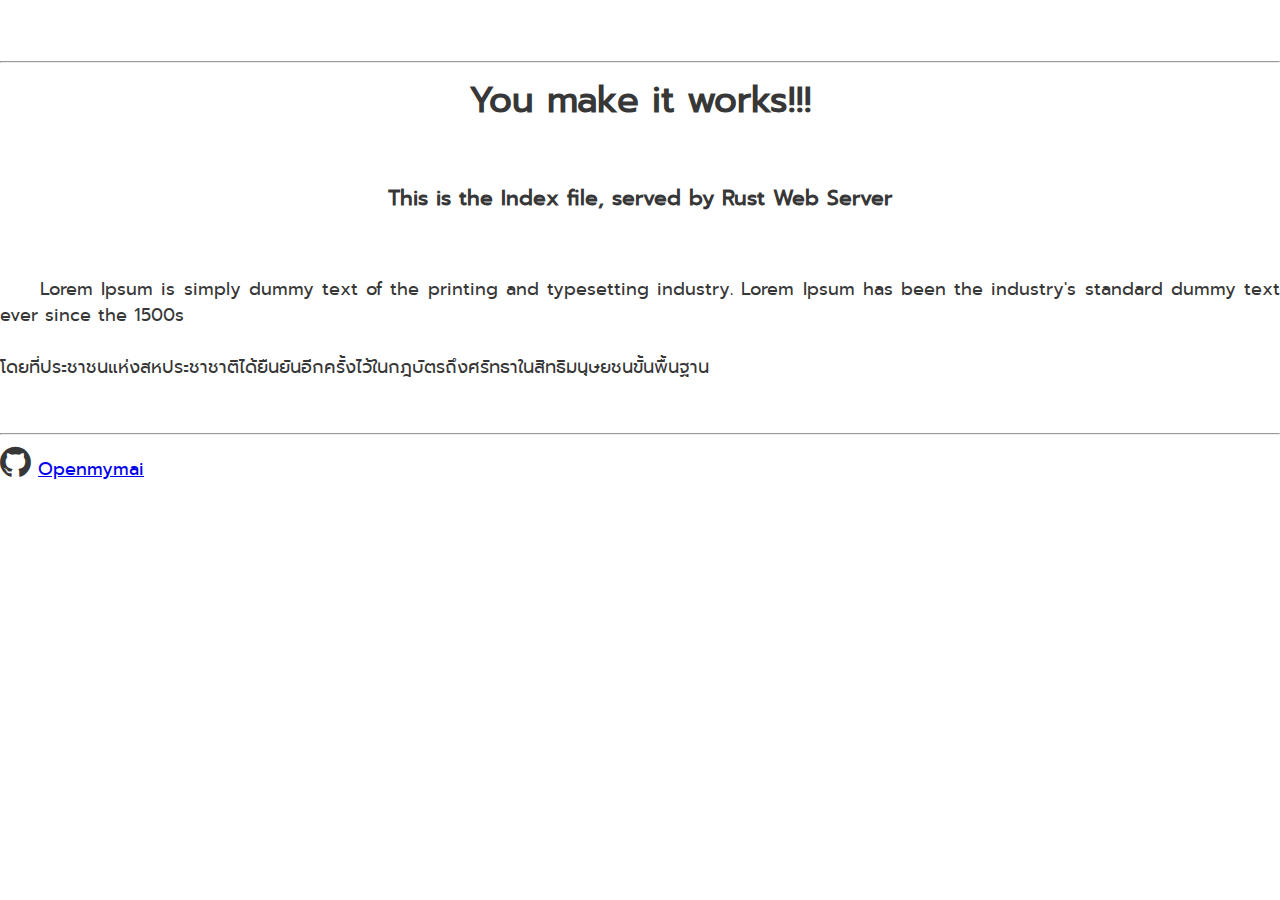
<file: public/index.html>
<!doctype html>
<html lang="en">
  <head>
    <meta charset="utf-8">
    <meta name="viewport" content="width=device-width, initial-scale=1">
    <link rel="stylesheet" href="https://cdnjs.cloudflare.com/ajax/libs/font-awesome/4.7.0/css/font-awesome.min.css">
    <title>Web Server Index Page</title>
    <link rel="stylesheet" type="text/css" href="style.css">
    <link href="https://cdn.jsdelivr.net/npm/bootstrap@5.2.1/dist/css/bootstrap.min.css" rel="stylesheet" integrity="sha384-iYQeCzEYFbKjA/T2uDLTpkwGzCiq6soy8tYaI1GyVh/UjpbCx/TYkiZhlZB6+fzT" crossorigin="anonymous">
    <link rel="stylesheet" href="https://fonts.googleapis.com/css2?family=Prompt">
  </head>
  <body>
    <br />
    <br />
    
      <div class="container">
        <hr />
        <center>
          <h1>You make it works!!!</h1>
          <br />
          <h3>This is the Index file, served by Rust Web Server</h3>
        </center>
        <br />
        <p style="text-align: justify">
          Lorem Ipsum is simply dummy text of the printing and typesetting industry. 
          Lorem Ipsum has been the industry's standard dummy text ever since the 1500s
        <br />
        <br />
          โดยที่ประชาชนแห่งสหประชาชาติได้ยืนยันอีกครั้งไว้ในกฎบัตรถึงศรัทธาในสิทธิมนุษยชนขั้นพื้นฐาน
        </p>
        <br />
        <hr />
        <i class="fa fa-github" style="font-size:36px"></i>
        <a href="https://github.com/openmymai">
          Openmymai
        </a>
      </div>
  </body>
</html>
</file>
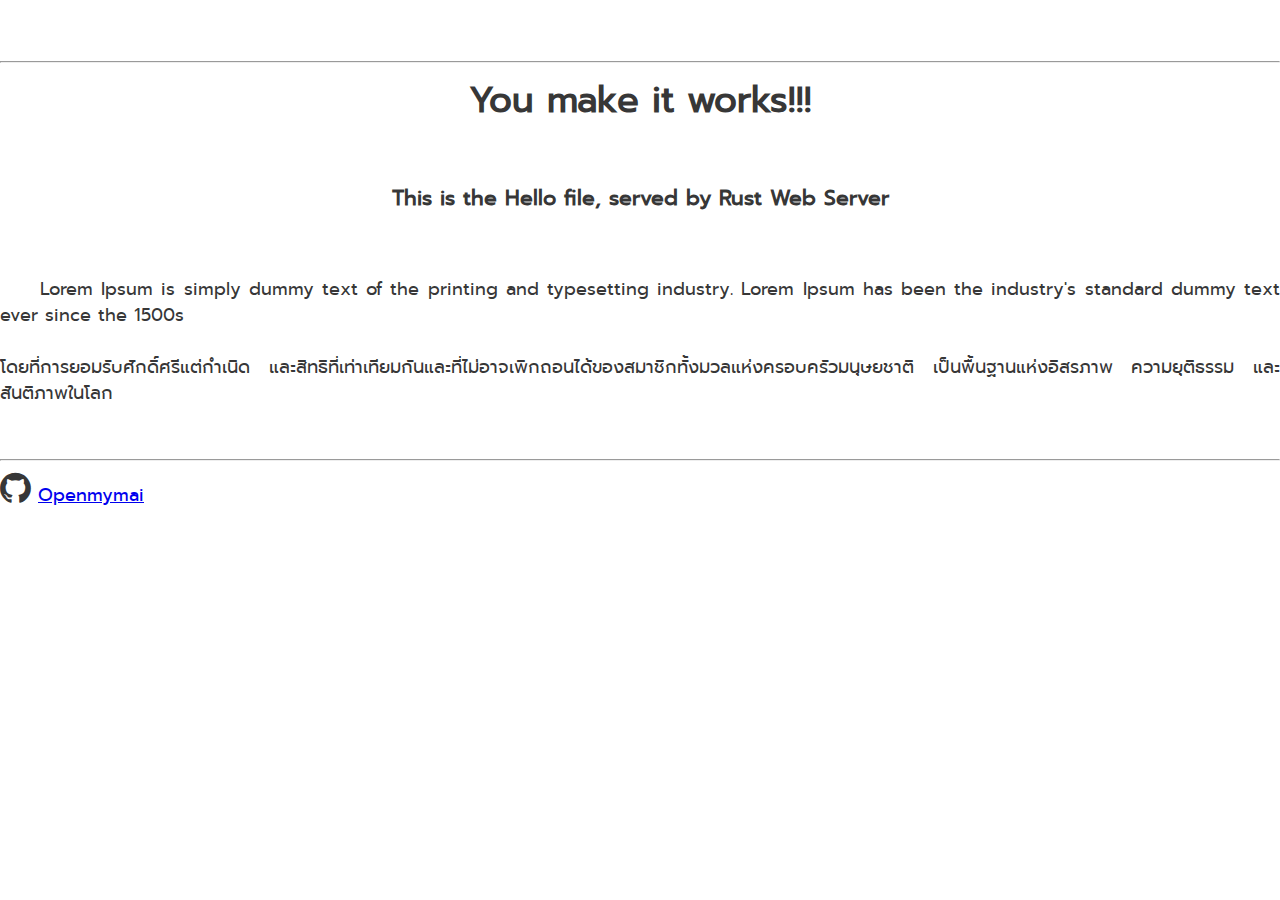
<file: public/hello.html>
<!doctype html>
<html lang="en">
  <head>
    <meta charset="utf-8">
    <meta name="viewport" content="width=device-width, initial-scale=1">
    <link rel="stylesheet" href="https://cdnjs.cloudflare.com/ajax/libs/font-awesome/4.7.0/css/font-awesome.min.css">
    <title>Web Server Hello Page</title>
    <link rel="stylesheet" type="text/css" href="style.css">
    <link href="https://cdn.jsdelivr.net/npm/bootstrap@5.2.1/dist/css/bootstrap.min.css" rel="stylesheet" integrity="sha384-iYQeCzEYFbKjA/T2uDLTpkwGzCiq6soy8tYaI1GyVh/UjpbCx/TYkiZhlZB6+fzT" crossorigin="anonymous">
  </head>
  <body>
    <br />
    <br />
    
      <div class="container">
        <hr />
        <center>
          <h1>You make it works!!!</h1>
          <br />
          <h3>This is the Hello file, served by Rust Web Server</h3>
        </center>
        <br />
        <p style="text-align: justify">
          Lorem Ipsum is simply dummy text of the printing and typesetting industry. 
          Lorem Ipsum has been the industry's standard dummy text ever since the 1500s
        <br />
        <br />
        โดยที่การยอมรับศักดิ์ศรีแต่กำเนิด และสิทธิที่เท่าเทียมกันและที่ไม่อาจเพิกถอนได้ของสมาชิกทั้งมวลแห่งครอบครัวมนุษยชาติ 
        เป็นพื้นฐานแห่งอิสรภาพ ความยุติธรรม และสันติภาพในโลก
        </p>
        <br />
        <hr />
        <i class="fa fa-github" style="font-size:36px"></i>
        <a href="https://github.com/openmymai">
          Openmymai
        </a>
      </div>
  </body>
</html>
</file>
<file: public/style.css>
@font-face {
  font-family: 'promptregular';
  src: url('./prompt.woff2') format('woff2'),
       url('./prompt.woff') format('woff');
  font-weight: normal;
  font-style: normal;
}

html {
  -ms-text-size-adjust: 100%;
  -webkit-text-size-adjust: 100%;
  font: 112.5%/1.45em 'promptregular', georgia, serif, sans-serif;
  box-sizing: border-box;
  overflow-y: scroll;
}

body {
  margin: 0;
  -webkit-font-smoothing: antialiased;
  -moz-osx-font-smoothing: grayscale;
  color: hsla(0, 0%, 0%, 0.8);
  font-family: 'promptregular', georgia, serif !important;
  font-weight: normal;
  word-wrap: break-word;
  font-kerning: normal;
  -moz-font-feature-settings: "kern", "liga", "clig", "calt";
  -ms-font-feature-settings: "kern", "liga", "clig", "calt";
  -webkit-font-feature-settings: "kern", "liga", "clig", "calt";
  font-feature-settings: "kern", "liga", "clig", "calt";
}

p { 
  text-indent: 40px;
  text-align: justify;
}

li {
  margin-bottom: calc(var(--space-4) / 2);
}

ol li,
ul li {
  padding-left: 0;
}

li > ol,
li > ul {
  margin-bottom: calc(var(--space-4) / 2);
  margin-left: var(--space-4);
  margin-top: calc(var(--space-4) / 2);
}

blockquote *:last-child {
  margin-bottom: 0;
}

li *:last-child {
  margin-bottom: 0;
}
</file>
